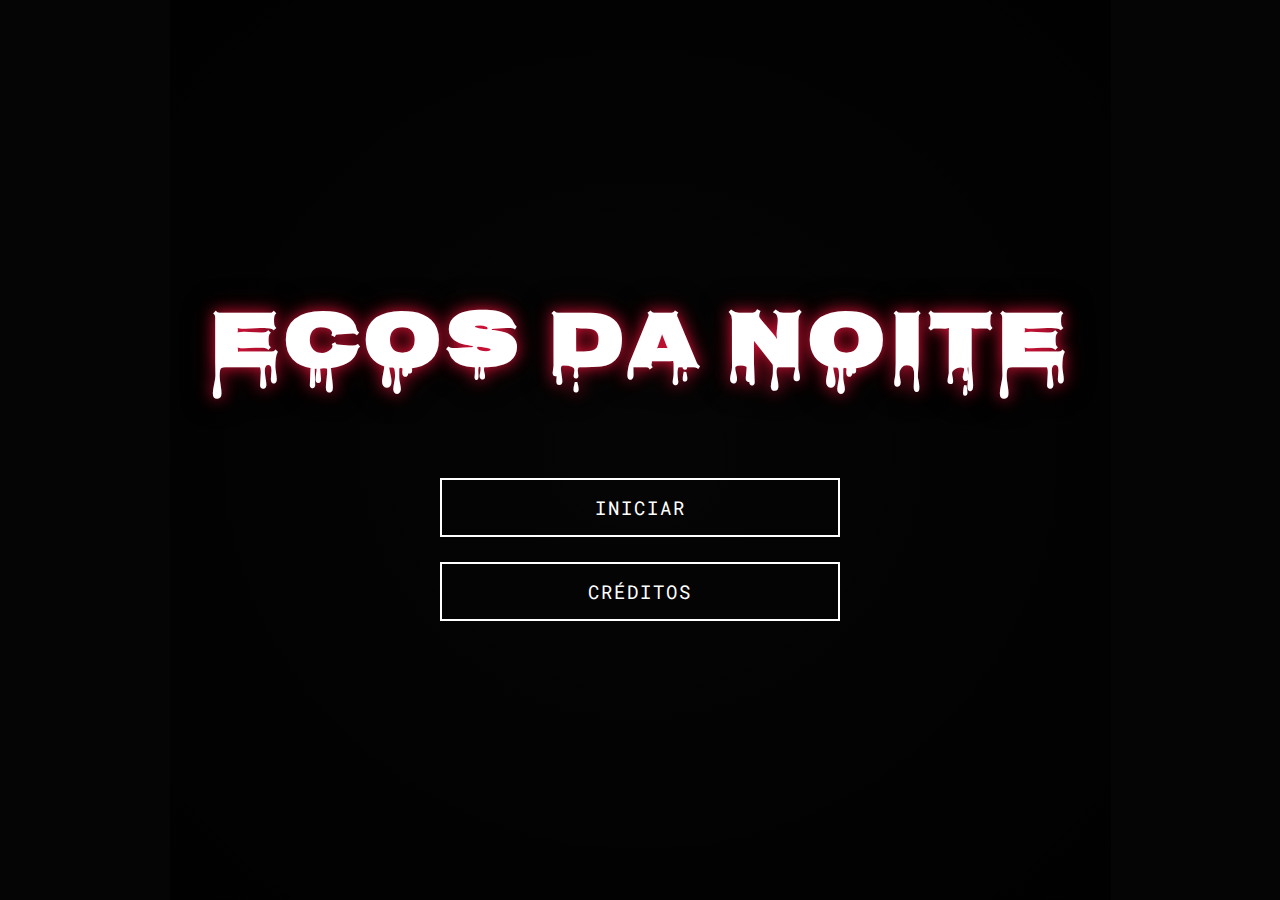
<file: index.html>
<!DOCTYPE html>
<html lang="pt-br">
<head>
    <meta charset="UTF-8">
    <meta name="viewport" content="width=device-width, initial-scale=1.0">
    <title>Ecos da Noite - Menu Principal</title>
    
    <link href="https://fonts.googleapis.com/css2?family=Nosifer&family=Roboto+Mono:wght@400;700&display=swap" rel="stylesheet">

    <style>
        /* Reset básico */
        * {
            margin: 0;
            padding: 0;
            box-sizing: border-box;
        }

        /* Definição das Cores Principais */
        :root {
            --color-bg: #050505;      /* Preto profundo, quase absoluto */
            --color-base: #FFFFFF;    /* Base branca para texto e estrutura */
            --color-accent: #DC143C;  /* Vermelho Carmesim para destaque/sangue */
            --color-shadow: #2a0000;  /* Sombra vermelha escura */
        }

        body, html {
            height: 100%;
            font-family: 'Roboto Mono', monospace; /* Fonte monoespaçada para os botões (estilo técnico/suspense) */
            background-color: var(--color-bg);
            color: var(--color-base);
            overflow: hidden; /* Evita barras de rolagem */
            display: flex;
            justify-content: center;
            align-items: center;
        }

        /* Efeito de Fundo Atmosférico (Ondas de Eco) */
        .background-echoes {
            position: absolute;
            top: 50%;
            left: 50%;
            width: 100%;
            height: 100%;
            transform: translate(-50%, -50%);
            z-index: -1;
            background: radial-gradient(circle, transparent 20%, var(--color-bg) 70%);
            overflow: hidden;
        }

        .echo-wave {
            position: absolute;
            top: 50%;
            left: 50%;
            transform: translate(-50%, -50%);
            border: 2px solid var(--color-accent);
            border-radius: 50%;
            opacity: 0;
            animation: pulseEcho 6s infinite linear;
        }
        /* Criando múltiplas ondas com atrasos */
        .echo-wave:nth-child(1) { animation-delay: 0s; }
        .echo-wave:nth-child(2) { animation-delay: 2s; }
        .echo-wave:nth-child(3) { animation-delay: 4s; }

        @keyframes pulseEcho {
            0% {
                width: 100px;
                height: 100px;
                opacity: 0.6;
                border-width: 3px;
            }
            100% {
                width: 1200px;
                height: 1200px;
                opacity: 0;
                border-width: 1px;
            }
        }

        /* Container Principal da Interface */
        .main-interface {
            text-align: center;
            z-index: 10;
            padding: 40px;
            /* Efeito de vinheta sutil */
            background: radial-gradient(ellipse at center, transparent 0%, rgba(0,0,0,0.8) 100%);
            width: 100%;
            height: 100%;
            display: flex;
            flex-direction: column;
            justify-content: center;
        }

        /* Título do Jogo */
        .game-title {
            font-family: 'Nosifer', cursive; /* Fonte estilo gotejante/terror */
            font-size: 5rem;
            color: var(--color-base);
            text-transform: uppercase;
            margin-bottom: 60px;
            letter-spacing: 4px;
            /* Sombra vermelha para dar profundidade e um brilho sinistro */
            text-shadow: 0 0 15px var(--color-accent), 0 0 30px var(--color-shadow);
            animation: textFlicker 8s infinite alternate;
        }

        /* Animação sutil de falha de luz no texto */
        @keyframes textFlicker {
            0%, 18%, 22%, 25%, 53%, 57%, 100% {
                text-shadow: 0 0 15px var(--color-accent), 0 0 30px var(--color-shadow);
                opacity: 1;
            }
            20%, 24%, 55% {
                text-shadow: none;
                opacity: 0.8;
            }
        }

        /* Container dos Botões */
        .menu-container {
            display: flex;
            flex-direction: column;
            gap: 25px; /* Espaço entre os botões */
            width: 100%;
            max-width: 400px;
            margin: 0 auto; /* Centraliza horizontalmente */
        }

        /* Estilo dos Botões */
        .menu-btn {
            background-color: transparent;
            border: 2px solid var(--color-base); /* Base branca */
            color: var(--color-base);           /* Texto branco */
            padding: 15px 30px;
            font-size: 1.2rem;
            font-family: 'Roboto Mono', monospace;
            text-transform: uppercase;
            letter-spacing: 2px;
            cursor: pointer;
            transition: all 0.3s ease;
            position: relative;
            overflow: hidden;
        }

        /* Efeito de Hover (Passar o mouse) - Onde o Vermelho entra */
        .menu-btn:hover {
            border-color: var(--color-accent); /* Borda vermelha */
            color: var(--color-accent);        /* Texto vermelho */
            box-shadow: 0 0 20px rgba(220, 20, 60, 0.4); /* Brilho vermelho externo */
            background-color: rgba(220, 20, 60, 0.1); /* Fundo vermelho translúcido */
            transform: scale(1.05); /* Aumenta ligeiramente */
        }

        /* Efeito de Clique */
        .menu-btn:active {
            transform: scale(0.98);
            background-color: rgba(220, 20, 60, 0.3);
        }

        /* Ajustes para telas menores */
        @media (max-width: 768px) {
            .game-title {
                font-size: 3rem;
            }
            .menu-btn {
                padding: 12px 20px;
                font-size: 1rem;
            }
        }
    </style>
</head>
<body>

    <div class="background-echoes">
        <div class="echo-wave"></div>
        <div class="echo-wave"></div>
        <div class="echo-wave"></div>
    </div>

    <main class="main-interface">
        <h1 class="game-title">Ecos da Noite</h1>
        
        <nav class="menu-container">
            <button class="menu-btn" onclick="window.location.href='jogo.html'">Iniciar</button>
            
            
            <button class="menu-btn" onclick="console.log('Tela de Créditos')">Créditos</button>
        </nav>
    </main>


    <script>
    function iniciarJogo() {
        // Adiciona um efeito de fade na tela (opcional)
        document.body.style.transition = "opacity 0.8s";
        document.body.style.opacity = "0";
        
        // Aguarda a animação e muda de página
        setTimeout(() => {
            window.location.href = 'jogo.html';
        }, 800);
    }
</script>

</body>
</html>
</file>
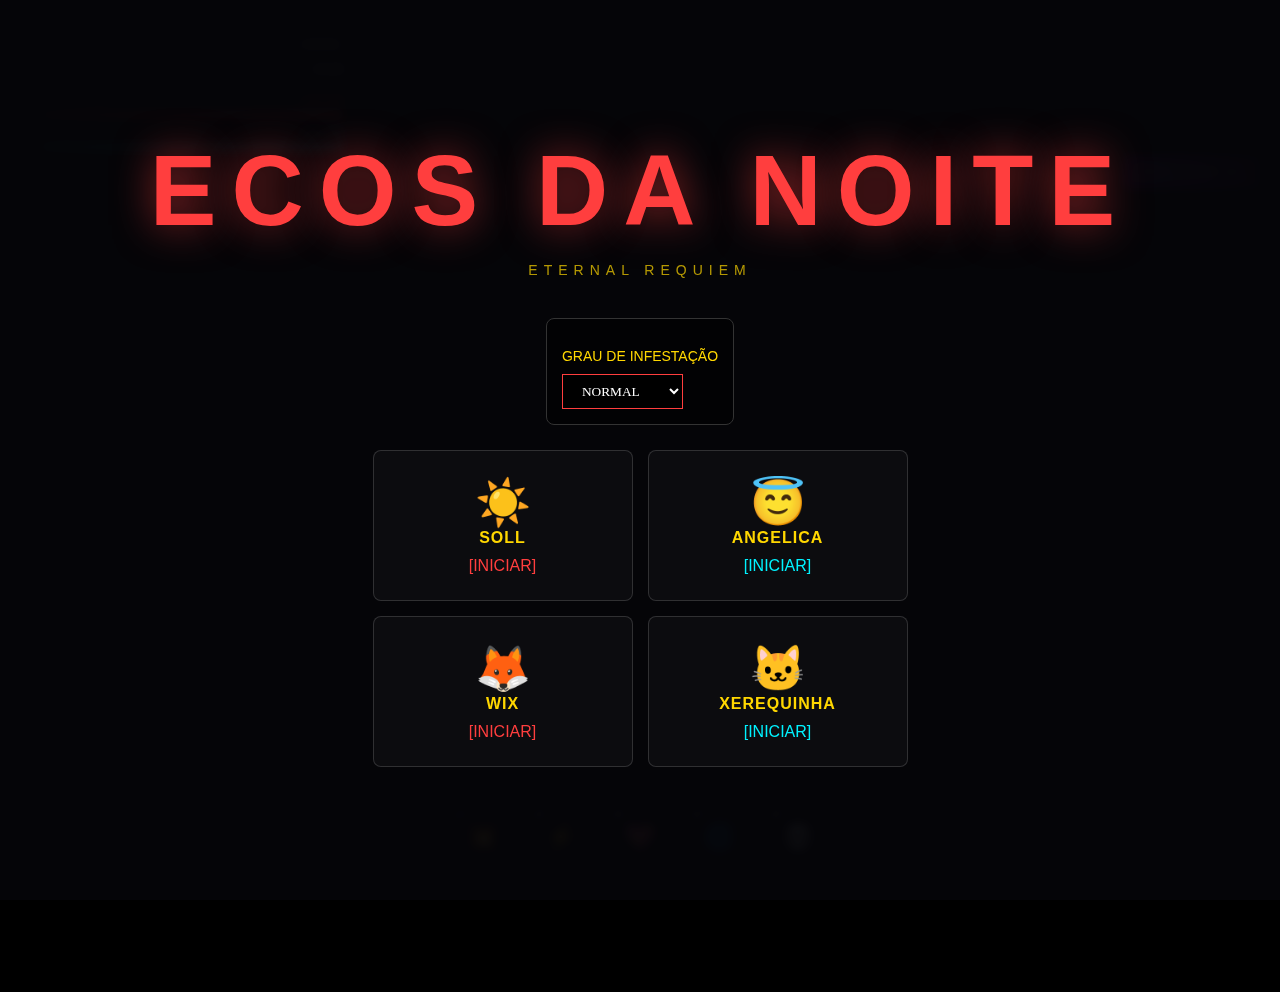
<file: jogo.html>
<!DOCTYPE html>
<html lang="pt-BR">
<head>
    <meta charset="UTF-8">
    <meta name="viewport" content="width=device-width, initial-scale=1.0, maximum-scale=1.0, user-scalable=no">
    <title>Shadow Survival: Eternal Requiem - ULTRA V6.0</title>

    <!-- CSS -->
    <link rel="stylesheet" href="style.css">
</head>
<body>

    <!-- ⚠️ TODO O HTML ORIGINAL VAI AQUI -->
    <!-- NÃO REMOVA NADA -->
    <!-- NÃO ENCURTE -->
    <!-- NÃO COMENTE -->

    <!-- (ÁUDIO, FX, HUD, MENUS, CANVAS, ETC) -->


    <!-- Áudio do Sistema -->
    <audio id="bgm" loop>
        <!-- Coloque seu link aqui. Exemplo placeholder -->
        <source src="https://opengameart.org/sites/default/files/The%20Dark%20Amulet.mp3" type="audio/mpeg">
    </audio>

    <!-- Camadas FX -->
    <div id="screen-fx"></div>
    <div class="scanlines"></div>
    <div class="vignette"></div>
    
    <!-- Container de Texto Flutuante -->
    <div id="floaters-container" style="position:fixed; inset:0; pointer-events:none; z-index:90;"></div>

    <!-- Notificações -->
    <div id="toast">SISTEMA INICIADO</div>

    <!-- Canvas do Jogo -->
    <canvas id="game-canvas"></canvas>

    <!-- Controles Mobile -->
    <div class="mobile-controls" id="mobile-ui">
        <div id="joy-zone-left"><div id="joy-stick"></div></div>
        <div id="btn-attack-zone">ATACAR</div>
    </div>

    <!-- Interface HUD -->
    <div id="hud">
        <div class="hud-top">
            <div class="player-card">
                <div class="bioma-indicator">
                    <span id="bioma-name">---</span>
                    <button class="hud-btn-small" onclick="Engine.toggleSettings()">CONFIG</button>
                </div>
                
                <div class="bar-wrap">
                    <div class="bar-label">XP NÍVEL <span id="lvl-txt">1</span> <span id="xp-val">0/100</span></div>
                    <div class="bar-bg"><div id="xp-bar" class="bar-fill" style="background: var(--xp); width: 0%"></div></div>
                </div>

                <div class="bar-wrap">
                    <div class="bar-label" style="color: var(--red);">VITALIDADE <span id="hp-val">100/100</span></div>
                    <div class="bar-bg"><div id="hp-bar" class="bar-fill" style="background: var(--red);"></div></div>
                </div>

                <div class="bar-wrap">
                    <div class="bar-label" style="color: var(--cyan);">MANA <span id="mp-val">150/150</span></div>
                    <div class="bar-bg"><div id="mp-bar" class="bar-fill" style="background: var(--cyan);"></div></div>
                </div>
            </div>

            <div class="stats-grid">
                <div class="stat-item"><label>ABATES</label><span id="kills-txt">0</span></div>
                <div class="stat-item"><label>ALMAS</label><span id="coins-txt">0</span></div>
                <button id="btn-shop-hud" onclick="Engine.toggleShop()">MERCADOR [B]</button>
            </div>
        </div>

        <div id="boss-hud">
            <div class="boss-name-plate" id="boss-name">BOSS NAME</div>
            <div class="bar-bg" style="height: 15px; border: 2px solid rgba(255,255,255,0.3);">
                <div id="boss-bar" class="bar-fill" style="background: linear-gradient(90deg, #800000, #ff0000);"></div>
            </div>
        </div>

        <div id="skill-dock">
            <div class="skill-slot" onclick="Engine.cast(1)">
                <div class="skill-icon">💥</div>
                <span class="skill-key">[1]</span>
            </div>
            <div class="skill-slot" onclick="Engine.cast(2)">
                <div class="skill-icon">⚡</div>
                <span class="skill-key">[2]</span>
            </div>
            <div class="skill-slot" onclick="Engine.cast(3)">
                <div class="skill-icon">💖</div>
                <span class="skill-key">[3]</span>
            </div>
            <div class="skill-slot" onclick="Engine.cast(4)">
                <div class="skill-icon">🌀</div>
                <span class="skill-key">[4]</span>
            </div>
            <div class="skill-slot" onclick="Engine.cast(5)">
                <div class="skill-icon">💀</div>
                <span class="skill-key">[5]</span>
            </div>
        </div>
    </div>

    <!-- MENU INICIAL -->
<div id="menu-start" class="overlay">
    <h1 class="title">ECOS DA NOITE</h1>
    <p class="subtitle">ETERNAL REQUIEM</p>
    
    <div style="margin-bottom: 25px; background: rgba(0,0,0,0.5); padding: 15px; border-radius: 8px; border: 1px solid #333;">
        <p style="font-size: 14px; color: var(--gold); margin-bottom: 10px;">GRAU DE INFESTAÇÃO</p>
        <select onchange="Engine.setDifficulty(this.value)" style="background: #000; color: white; border: 1px solid var(--red); padding: 8px 15px; cursor: pointer; font-family: 'Roboto Mono';">
            <option value="facil">FÁCIL</option>
            <option value="normal" selected>NORMAL</option>
            <option value="dificil">DIFÍCIL</option>
            <option value="pesadelo">PESADELO </option>
        </select>
    </div>

    <div class="cards-container" style="display: grid; grid-template-columns: repeat(2, 1fr); gap: 15px;">
        <div class="card-item" onclick="Engine.startGame('soll')">
            <div style="font-size: 45px;">☀️</div>
            <h3>SOLL</h3>
            <span style="color: var(--red);">[INICIAR]</span>
        </div>
        <div class="card-item" onclick="Engine.startGame('angelica')">
            <div style="font-size: 45px;">😇</div>
            <h3>ANGELICA</h3>
            <span style="color: var(--cyan);">[INICIAR]</span>
        </div>
        <div class="card-item" onclick="Engine.startGame('wix')">
            <div style="font-size: 45px;">🦊</div>
            <h3>WIX</h3>
            <span style="color: var(--red);">[INICIAR]</span>
        </div>
        <div class="card-item" onclick="Engine.startGame('xerequinha')">
            <div style="font-size: 45px;">🐱</div>
            <h3>XEREQUINHA</h3>
            <span style="color: var(--cyan);">[INICIAR]</span>
        </div>
    </div>
</div>
    
    <div style="margin-top: 20px;">
        <button class="btn-action" onclick="Engine.toggleSettings()">CONFIGURAÇÕES</button>
        <a href="index.html"><button class="btn-action">VOLTAR</button></a>
    </div>
</div>

    <!-- MENU LEVEL UP -->
    <div id="menu-upgrade" class="overlay hidden">
        <h2 style="font-size: 30px; color: var(--gold); margin-bottom: 10px; letter-spacing: 5px;">ASCENSÃO DIVINA</h2>
        <p style="margin-bottom: 30px; opacity: 0.7;">ESCOLHA UMA BÊNÇÃO</p>
        <div class="cards-container" id="upgrade-root"></div>
    </div>

    <!-- MENU LOJA -->
    <div id="menu-shop" class="overlay hidden">
        <h2 style="font-size: 30px; color: var(--purple); margin-bottom: 10px; letter-spacing: 5px;">MERCADOR DE ÉTER</h2>
        <p style="margin-bottom: 20px; opacity: 0.7;">TROQUE ALMAS POR PODER</p>
        <div class="shop-grid" id="shop-root">
            <!-- Itens gerados via JS -->
        </div>
        <button class="btn-action" style="margin-top: 20px; border-color: var(--red);" onclick="Engine.toggleShop()">FECHAR LOJA</button>
    </div>

    <!-- MENU CONFIGURAÇÕES -->
    <div id="menu-settings" class="overlay hidden">
        <h2 style="color: white; margin-bottom: 30px;">CONFIGURAÇÕES</h2>
        
        <div class="settings-row">
            <label>Tamanho do Joystick</label>
            <input type="range" min="100" max="250" value="150" oninput="Engine.resizeJoystick(this.value)">
        </div>

        <div class="settings-row">
            <label>Volume Música</label>
            <input type="range" min="0" max="100" value="50" oninput="Engine.setVolume(this.value)">
        </div>

        <button class="btn-action" onclick="Engine.toggleFullscreen()">TELA CHEIA</button>
        <button class="btn-action" onclick="Engine.toggleSettings()">VOLTAR</button>
    </div>

    <!-- GAME OVER -->
    <div id="menu-death" class="overlay hidden">
        <h2 style="font-size: 60px; color: var(--red); letter-spacing: 10px; text-shadow: 0 0 30px red;">O RITUAL FALHOU</h2>
        <p id="death-stats" style="font-size: 18px; opacity: 0.8; margin-bottom: 40px;"></p>
        <button class="btn-action" onclick="location.reload()">RENASCER</button>
    </div>


    <!-- JS — SEMPRE NO FINAL -->
    <script src="engine.js"></script>
</body>
</html>
</file>
<file: style.css>
/* --- CSS RESET & VARIÁVEIS GLOBAIS --- */
        :root {
            --red: #ff3e3e; 
            --gold: #ffd700; 
            --cyan: #00f2ff; 
            --xp: #3b82f6; 
            --purple: #a333ff;
            --green: #2ecc71;
            --dark: #050508; 
            --panel: rgba(12, 12, 18, 0.95); 
            --panel-light: rgba(255, 255, 255, 0.05);
            --border: rgba(255, 255, 255, 0.15);
            --font-main: 'Segoe UI', Roboto, Helvetica, Arial, sans-serif;
            --font-mono: 'Courier New', Courier, monospace;
        }

        * { 
            box-sizing: border-box; 
            outline: none; 
            -webkit-tap-highlight-color: transparent;
            user-select: none;
        }

        html, body { 
            margin: 0; 
            padding: 0; 
            background: #000; 
            overflow: hidden; 
            font-family: var(--font-main); 
            color: white; 
            width: 100%;
            height: 100%;
            touch-action: none; /* Impede zoom e scroll nativo */
        }

        canvas { 
            display: block; 
            image-rendering: pixelated; /* Estilo retrô nítido */
        }

        /* --- EFEITOS DE TELA (POST-PROCESSING CSS) --- */
        #screen-fx {
            position: fixed; 
            inset: 0; 
            pointer-events: none; 
            z-index: 900;
            background: radial-gradient(circle, transparent 30%, rgba(0,0,0,0.6) 100%);
            box-shadow: inset 0 0 100px rgba(0,0,0,0.8);
        }

        .scanlines {
            position: fixed; 
            inset: 0; 
            pointer-events: none; 
            z-index: 901;
            background: linear-gradient(rgba(18, 16, 16, 0) 50%, rgba(0, 0, 0, 0.1) 50%);
            background-size: 100% 4px; 
            opacity: 0.3;
        }

        .vignette {
            position: fixed;
            inset: 0;
            pointer-events: none;
            z-index: 902;
            background: radial-gradient(circle, rgba(0,0,0,0) 60%, rgba(0,0,0,0.9) 100%);
        }

        /* --- INTERFACE (HUD) --- */
        #hud {
            position: fixed; 
            inset: 0; 
            pointer-events: none; 
            padding: 20px;
            z-index: 100; 
            display: flex; 
            flex-direction: column; 
            justify-content: space-between;
        }

        /* Topo do HUD */
        .hud-top { 
            display: flex; 
            justify-content: space-between; 
            align-items: flex-start; 
            width: 100%;
        }

        .player-card {
            width: 340px; 
            background: var(--panel); 
            border: 1px solid var(--border);
            border-left: 4px solid var(--cyan);
            padding: 15px; 
            border-radius: 6px; 
            backdrop-filter: blur(10px);
            box-shadow: 0 10px 30px rgba(0,0,0,0.5);
            transition: transform 0.2s;
        }

        .bioma-indicator {
            font-size: 11px; 
            text-transform: uppercase; 
            letter-spacing: 3px;
            color: var(--gold); 
            margin-bottom: 12px; 
            font-weight: 800;
            text-shadow: 0 0 10px rgba(255, 215, 0, 0.3);
            display: flex;
            justify-content: space-between;
        }

        .hud-btn-small {
            pointer-events: auto;
            background: rgba(255,255,255,0.1);
            border: 1px solid rgba(255,255,255,0.2);
            color: white;
            font-size: 9px;
            padding: 2px 6px;
            cursor: pointer;
            border-radius: 3px;
        }
        .hud-btn-small:hover { background: white; color: black; }

        /* Barras de Status */
        .bar-wrap { margin-bottom: 8px; position: relative; }
        .bar-label {
            font-size: 10px; 
            text-transform: uppercase; 
            letter-spacing: 1px;
            margin-bottom: 3px; 
            display: flex; 
            justify-content: space-between;
            font-weight: 700;
            text-shadow: 1px 1px 2px black;
        }

        .bar-bg { 
            height: 10px; 
            background: rgba(0,0,0,0.7); 
            border-radius: 20px; 
            overflow: hidden;
            border: 1px solid rgba(255,255,255,0.1);
            box-shadow: inset 0 2px 5px rgba(0,0,0,0.5);
        }

        .bar-fill { 
            height: 100%; 
            width: 100%; 
            transition: width 0.2s cubic-bezier(0.4, 0, 0.2, 1);
            position: relative;
        }
        /* Brilho na barra */
        .bar-fill::after {
            content: ''; position: absolute; top: 0; left: 0; right: 0; height: 50%;
            background: linear-gradient(to bottom, rgba(255,255,255,0.2), transparent);
        }

        /* Status Numéricos (Direita) */
        .stats-grid { 
            display: flex; 
            gap: 10px; 
            flex-direction: column;
            align-items: flex-end;
        }
        .stat-item {
            background: var(--panel); 
            border: 1px solid var(--border);
            padding: 8px 15px; 
            min-width: 110px; 
            text-align: right; 
            border-radius: 4px;
            box-shadow: 0 5px 15px rgba(0,0,0,0.3);
        }
        .stat-item label { 
            display: block; 
            font-size: 9px; 
            opacity: 0.6; 
            margin-bottom: 2px; 
            letter-spacing: 1px;
            text-transform: uppercase;
        }
        .stat-item span { 
            font-size: 20px; 
            font-weight: 900; 
            color: var(--gold); 
            font-family: var(--font-mono);
        }

        /* Barra do Boss */
        #boss-hud {
            position: fixed;
            top: 80px;
            left: 50%;
            transform: translateX(-50%);
            width: 60%;
            z-index: 101;
            pointer-events: none;
            opacity: 0;
            transition: opacity 1s;
        }
        #boss-hud.visible { opacity: 1; }
        
        .boss-name-plate {
            text-align: center;
            font-size: 14px;
            color: #ff3e3e;
            letter-spacing: 5px;
            font-weight: 900;
            margin-bottom: 5px;
            text-shadow: 0 0 10px #ff0000;
        }

        /* Dock de Habilidades */
        #skill-dock {
            position: fixed; 
            bottom: 30px; 
            left: 50%; 
            transform: translateX(-50%);
            display: flex; 
            gap: 15px; 
            pointer-events: auto;
            z-index: 110;
        }
        .skill-slot {
            width: 64px; 
            height: 64px; 
            background: var(--panel); 
            border: 1px solid var(--border);
            border-radius: 12px; 
            display: flex; 
            flex-direction: column; 
            align-items: center; 
            justify-content: center; 
            font-size: 10px; 
            font-weight: bold; 
            color: var(--cyan);
            cursor: pointer;
            transition: all 0.2s;
            position: relative;
            overflow: hidden;
            box-shadow: 0 5px 15px rgba(0,0,0,0.5);
        }
        .skill-slot:hover { border-color: var(--cyan); transform: translateY(-3px); }
        .skill-slot:active { transform: translateY(1px) scale(0.95); }
        .skill-slot.cooldown { filter: grayscale(1); opacity: 0.6; cursor: not-allowed; }
        .skill-slot.cooldown::after {
            content: ''; position: absolute; inset: 0; background: rgba(0,0,0,0.5);
        }
        .skill-icon { font-size: 24px; margin-bottom: 2px; }
        .skill-key { 
            position: absolute; top: 2px; left: 4px; 
            font-size: 8px; color: rgba(255,255,255,0.5); 
        }

        /* --- MENUS E OVERLAYS --- */
        .overlay {
            position: fixed; 
            inset: 0; 
            background: rgba(5, 5, 8, 0.96);
            backdrop-filter: blur(5px);
            display: flex; 
            flex-direction: column; 
            align-items: center; 
            justify-content: center;
            z-index: 2000; 
            transition: opacity 0.4s, visibility 0.4s;
            padding: 20px;
        }
        .overlay.hidden { opacity: 0; visibility: hidden; pointer-events: none; }

        h1.title {
            font-size: clamp(40px, 8vw, 100px); 
            color: var(--red); 
            letter-spacing: 15px; 
            margin: 0; 
            text-shadow: 0 0 40px rgba(255, 62, 62, 0.6);
            text-transform: uppercase;
            font-weight: 900;
        }
        p.subtitle {
            letter-spacing: 6px; 
            margin-bottom: 40px; 
            opacity: 0.7; 
            font-size: 14px; 
            color: var(--gold);
        }

        /* Botões Genéricos */
        .btn-action {
            background: linear-gradient(45deg, rgba(255,255,255,0.05), rgba(255,255,255,0.1)); 
            border: 1px solid var(--border); 
            color: #fff;
            padding: 16px 50px; 
            font-size: 16px; 
            font-weight: 800; 
            cursor: pointer;
            text-transform: uppercase; 
            letter-spacing: 3px; 
            transition: all 0.3s;
            margin: 10px;
            border-radius: 4px;
            position: relative;
            overflow: hidden;
        }
        .btn-action::before {
            content: ''; position: absolute; top: 0; left: -100%; width: 100%; height: 100%;
            background: linear-gradient(90deg, transparent, rgba(255,255,255,0.2), transparent);
            transition: 0.5s;
        }
        .btn-action:hover::before { left: 100%; }
        .btn-action:hover { 
            background: #fff; 
            color: #000; 
            box-shadow: 0 0 30px rgba(255,255,255,0.5); 
            transform: translateY(-2px);
        }

        /* Layout de Grades (Cards) */
        .cards-container {
            display: flex; 
            flex-wrap: wrap; 
            justify-content: center; 
            gap: 20px;
            max-width: 1000px;
        }

        .card-item {
            width: 260px;
            background: rgba(255,255,255,0.03); 
            border: 1px solid var(--border);
            padding: 25px; 
            border-radius: 8px; 
            cursor: pointer; 
            transition: 0.3s;
            text-align: center;
            position: relative;
        }
        .card-item:hover { 
            background: rgba(255,255,255,0.08); 
            border-color: var(--cyan);
            transform: translateY(-5px);
            box-shadow: 0 10px 20px rgba(0,242,255,0.1);
        }
        .card-item h3 { margin: 0 0 10px 0; color: var(--gold); letter-spacing: 1px; font-size: 16px; }
        .card-item p { font-size: 12px; opacity: 0.7; margin-bottom: 15px; line-height: 1.4; }
        .card-price { 
            display: block; 
            margin-top: 10px; 
            font-size: 14px; 
            color: var(--purple); 
            font-weight: bold; 
        }

        /* Menu de Loja */
        #menu-shop .shop-grid {
            display: grid;
            grid-template-columns: repeat(auto-fit, minmax(220px, 1fr));
            gap: 15px;
            width: 100%;
            max-width: 1100px;
            max-height: 60vh;
            overflow-y: auto;
            padding: 10px;
            scrollbar-width: thin;
            scrollbar-color: var(--cyan) #111;
        }

        /* Menu de Configurações */
        .settings-row {
            display: flex;
            justify-content: space-between;
            align-items: center;
            width: 100%;
            max-width: 400px;
            margin-bottom: 20px;
            background: rgba(255,255,255,0.05);
            padding: 15px;
            border-radius: 4px;
        }
        .settings-row label { font-size: 14px; font-weight: bold; }
        input[type=range] { width: 150px; cursor: pointer; }

        /* --- NOTIFICAÇÕES (TOAST) --- */
        #toast {
            position: fixed; 
            top: 15%; 
            left: 50%; 
            transform: translate(-50%, -50%);
            font-size: 24px; 
            font-weight: 800; 
            color: #fff; 
            pointer-events: none; 
            z-index: 5000;
            text-shadow: 0 0 20px rgba(0,0,0,1); 
            background: rgba(0,0,0,0.7);
            padding: 10px 30px;
            border-radius: 50px;
            border: 1px solid rgba(255,255,255,0.2);
            opacity: 0;
            transition: opacity 0.3s;
            text-align: center;
            letter-spacing: 2px;
            white-space: nowrap;
        }

        /* --- CONTROLES MOBILE --- */
        .mobile-controls {
            display: none; /* Ativado via JS se for touch */
            position: fixed;
            inset: 0;
            pointer-events: none;
            z-index: 500;
        }
        
        /* Joystick Esquerdo */
        #joy-zone-left {
            position: absolute;
            bottom: 40px;
            left: 40px;
            width: 150px;
            height: 150px;
            background: rgba(255, 255, 255, 0.05);
            border: 2px dashed rgba(255, 255, 255, 0.1);
            border-radius: 50%;
            pointer-events: auto;
            touch-action: none;
        }
        #joy-stick {
            position: absolute;
            top: 50%; left: 50%;
            width: 60px; height: 60px;
            margin-left: -30px; margin-top: -30px;
            background: radial-gradient(circle, #fff, #ccc);
            border-radius: 50%;
            opacity: 0.5;
            box-shadow: 0 0 20px rgba(255,255,255,0.3);
            pointer-events: none;
            transform: translate(0,0);
        }

        /* Botão de Ataque Direito */
        #btn-attack-zone {
            position: absolute;
            bottom: 60px;
            right: 60px;
            width: 100px;
            height: 100px;
            background: rgba(255, 62, 62, 0.1);
            border: 2px solid rgba(255, 62, 62, 0.3);
            border-radius: 50%;
            pointer-events: auto;
            display: flex;
            align-items: center;
            justify-content: center;
            color: rgba(255,255,255,0.5);
            font-weight: bold;
            font-size: 14px;
            touch-action: none;
        }
        #btn-attack-zone:active {
            background: rgba(255, 62, 62, 0.4);
            transform: scale(0.95);
        }

        /* Botão da Loja no HUD */
        #btn-shop-hud {
            pointer-events: auto;
            background: var(--purple);
            border: 1px solid rgba(255,255,255,0.3);
            color: white;
            font-weight: bold;
            padding: 8px 15px;
            border-radius: 4px;
            cursor: pointer;
            margin-top: 10px;
            font-size: 12px;
            text-transform: uppercase;
            letter-spacing: 1px;
            transition: 0.2s;
            box-shadow: 0 0 10px var(--purple);
        }
        #btn-shop-hud:hover { transform: scale(1.05); filter: brightness(1.2); }

        /* Floater Text (Dano) */
        .floater {
            position: absolute;
            font-weight: 900;
            pointer-events: none;
            animation: floatUp 0.8s forwards;
            font-size: 20px;
            text-shadow: 1px 1px 0 #000;
        }
        @keyframes floatUp {
            0% { transform: translateY(0) scale(1); opacity: 1; }
            100% { transform: translateY(-40px) scale(1.5); opacity: 0; }
        }
</file>
